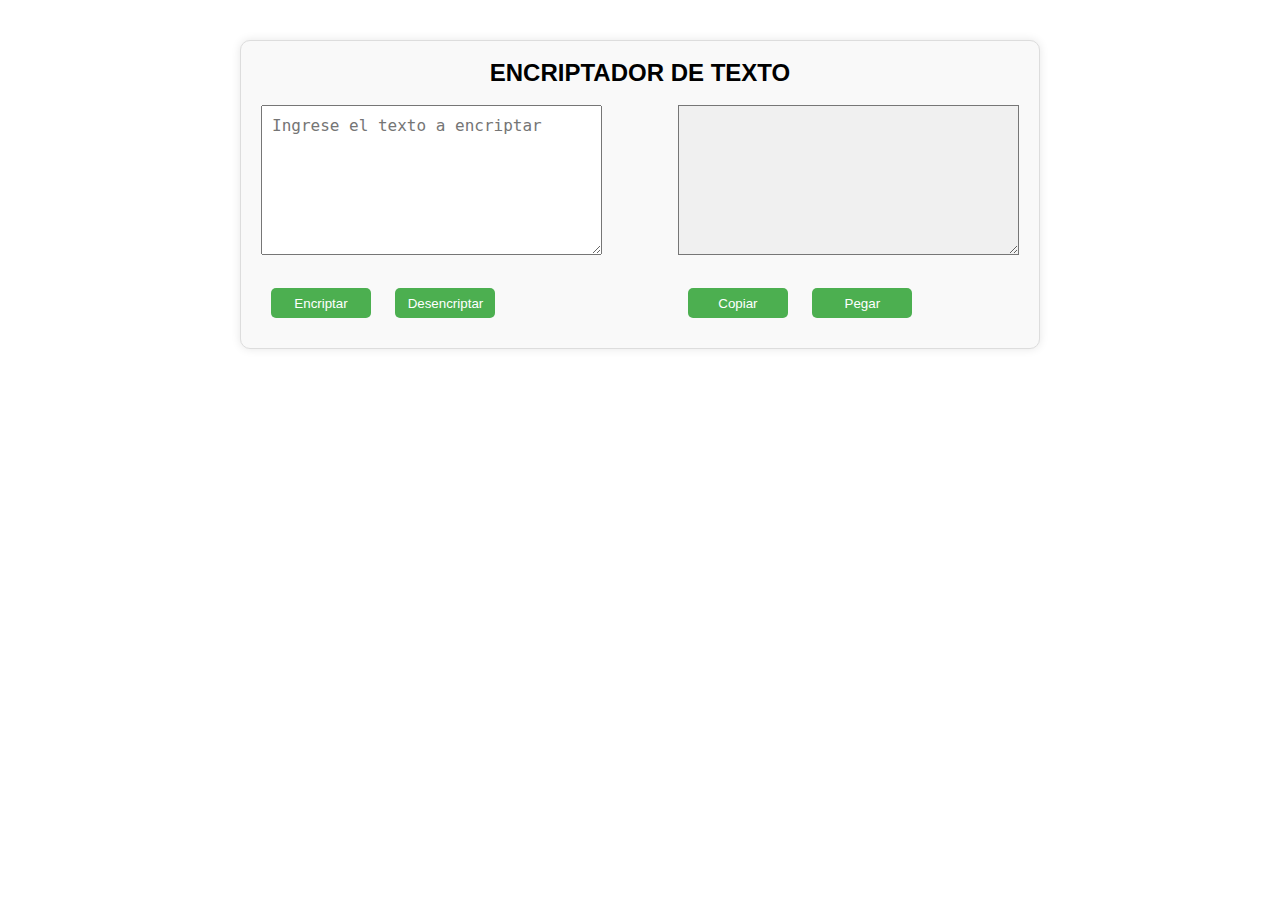
<file: index.html>
<!DOCTYPE html>
<html lang="es">
<head>
    <meta charset="UTF-8">
    <meta name="viewport" content="width=device-width, initial-scale=1.0">
    <title>Encriptacion de textos</title>
    <link rel="stylesheet" href="style.css">
</head>
<body>
    <div class="container">
        <h1 class="encabezado">ENCRIPTADOR DE TEXTO</h1>
        <div class="formulario">
            <div class="left-side">
                <textarea id="texto-entrada" placeholder="Ingrese el texto a encriptar"></textarea>
                <div class="botones-left">
                    <button onclick="encriptarTexto()" id="Encriptar">Encriptar</button>
                    <button onclick="desencriptarTexto()"" id="botonDesencripta">Desencriptar</button>
                    
                </div>
            </div>
            <div class="right-side">
                <textarea id="texto-salida" readonly></textarea>
                <div class="botones-right"></div>
                     <button  id="copiar">Copiar</button>
                     <button  id="pegar">Pegar</button>
                </div>
            </div>
        </div>
    </div>
    <script src="script.js"></script>
</body>
</html>
</file>
<file: style.css>
/* Estilos generales */
* {
    box-sizing: border-box;
    margin: 0;
    padding: 0;
}

body {
    font-family: Arial, sans-serif;
    line-height: 1;
}

.container {
    max-width: 800px;
    margin: 40px auto;
    padding: 20px;
    background-color: #f9f9f9;
    border: 1px solid #ddd;
    border-radius: 10px;
    box-shadow: 0 0 10px rgba(0, 0, 0, 0.1);
}

.encabezado {
    font-size: 24px;
    font-weight: bold;
    margin-bottom: 20px;
    text-align: center;
}

.formulario {
    display: flex;
    flex-direction: row;
    justify-content: space-between;
}

.left-side, .right-side {
    width: 45%;
}

textarea {
    width: 100%;
    height: 150px;
    padding: 10px;
    font-size: 16px;
}

.botones-right {
    margin-top: 20px;
}
.botones-left {
    margin-top: 20px;
}
button {
    width: 100px;
    height: 30px;
    margin: 10px;
    background-color: #4CAF50;
    color: #fff;
    border: none;
    border-radius: 5px;
    cursor: pointer;
}

button:hover {
    background-color: #3e8e41;
}

#texto-salida {
    background-color: #f0f0f0;
}

/* Estilos para dispositivos móviles */
@media (max-width: 768px) {
    .formulario {
        flex-direction: column;
    }
    .left-side, .right-side {
        width: 100%;
    }
    .botones {
        margin-top: 10px;
    }
}

/* Estilos para tablets */
@media (min-width: 769px) and (max-width: 1024px) {
    .formulario {
        flex-direction: row;
    }
    .left-side, .right-side {
        width: 45%;
    }
}

/* Estilos para computadoras */
@media (min-width: 1025px) {
    .formulario {
        flex-direction: row;
    }
    .left-side, .right-side {
        width: 45%;
    }
}
</file>
